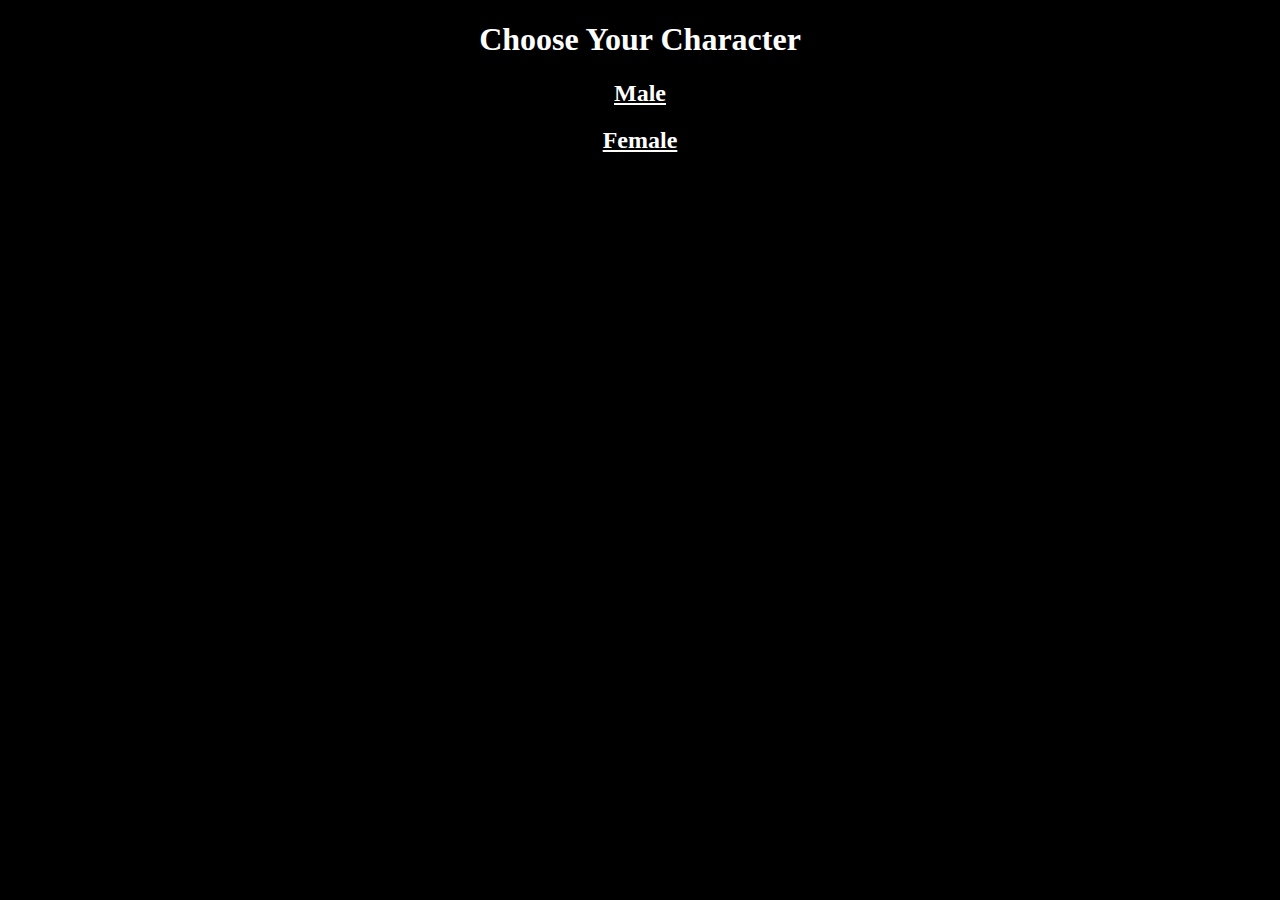
<file: choose.html>
<!DOCTYPE html>
<html lang="en" dir="ltr">
  <head>
    <title>Addicted To The Violence</title>
  <link rel="stylesheet" href="style.css" href="animate.css">
  </head>
  <body>
    <h1 class="animated fadeInDown"> Choose Your Character <h1>
    <h2 class="animated fadeInDown delay-3s"> <a href="Male.html">Male</a> </h2>
    <h2 class="animated fadeInDown delay-3s"> <a href="Female.html">Female</a> </h2>
  </body>
  </html>
</file>
